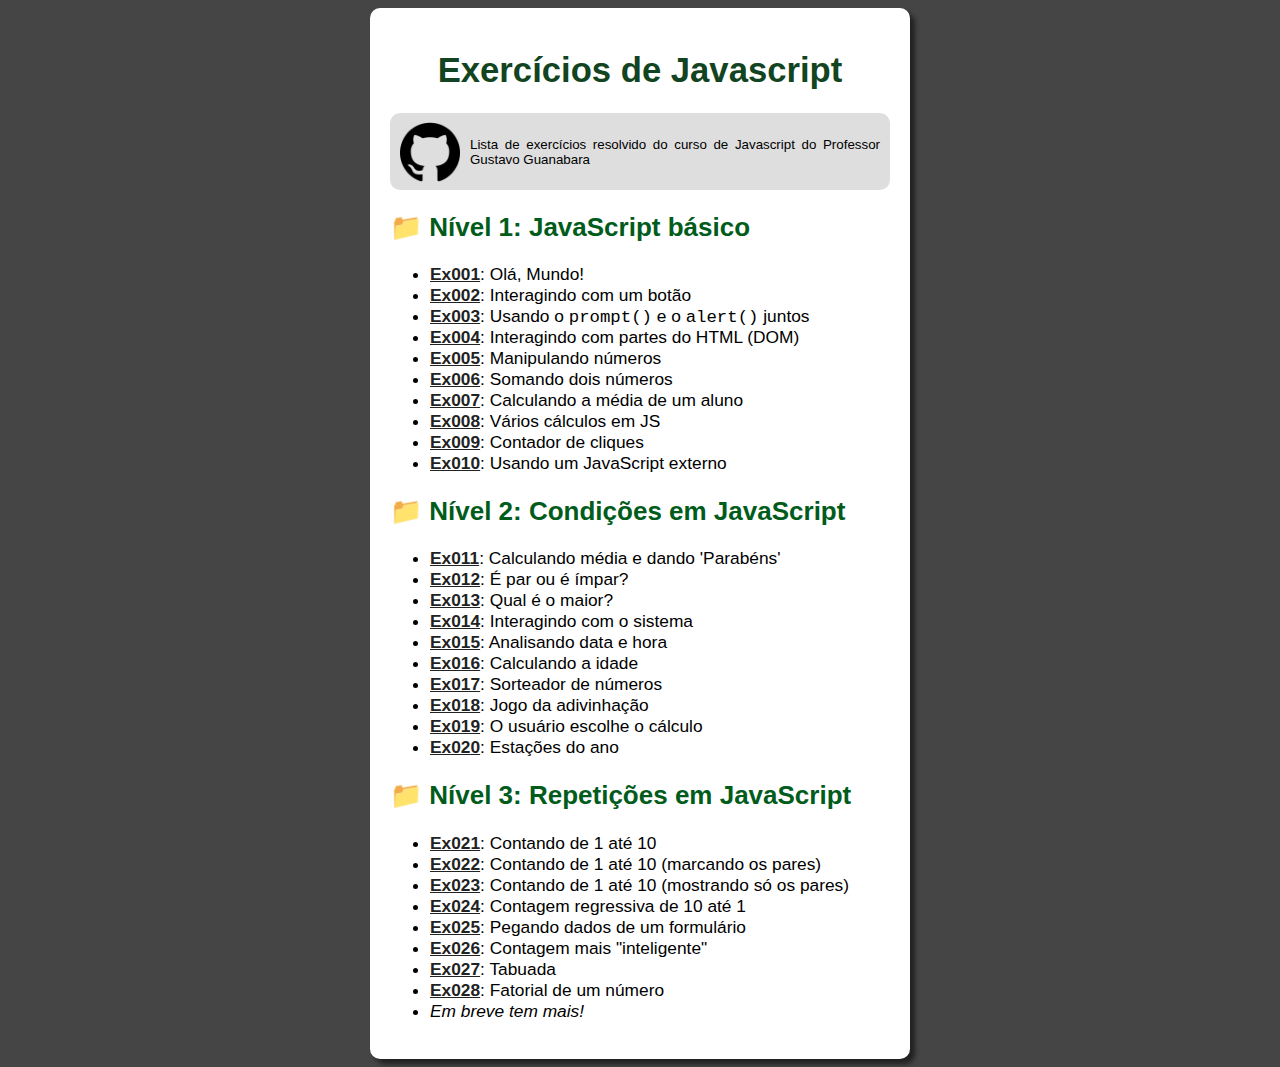
<file: index.html>
<!DOCTYPE html>
<html lang="pt-br">
<head>
    <meta charset="UTF-8">
    <meta name="viewport" content="width=device-width, initial-scale=1.0">
    <title>Exercícios de JavaScript</title>
    <link rel="stylesheet" href="style.css">
</head>
<body>
    <main>
        <h1>Exercícios de Javascript</h1>
        <aside>
            <p><img src="image/logo_git.png" alt="Logo do github">Lista de exercícios resolvido do curso de Javascript do Professor Gustavo Guanabara</p>
        </aside>
        <h2>📁 Nível 1: JavaScript básico</h2>
        <ul>
            <li><a href="ex001/index.html">Ex001</a>: Olá, Mundo!</li>
            <li><a href="ex002/index.html">Ex002</a>: Interagindo com um botão</li>
            <li><a href="ex003/index.html">Ex003</a>: Usando o <code>prompt()</code> e o <code>alert()</code> juntos</li>
            <li><a href="ex004/index.html">Ex004</a>: Interagindo com partes do HTML (DOM)</li>
            <li><a href="ex005/index.html">Ex005</a>: Manipulando números</li>
            <li><a href="ex006/index.html">Ex006</a>: Somando dois números</li>
            <li><a href="ex007/index.html">Ex007</a>: Calculando a média de um aluno</li>
            <li><a href="ex008/index.html">Ex008</a>: Vários cálculos em JS</li>
            <li><a href="ex009/index.html">Ex009</a>: Contador de cliques</li>
            <li><a href="ex010/index.html">Ex010</a>: Usando um JavaScript externo</li>
        </ul>
        <h2>📁 Nível 2: Condições em JavaScript</h2>
        <ul>
            <li><a href="ex011/index.html">Ex011</a>: Calculando média e dando 'Parabéns'</li>
            <li><a href="ex012/index.html">Ex012</a>: É par ou é ímpar?</li>
            <li><a href="ex013/index.html">Ex013</a>: Qual é o maior?</li>
            <li><a href="ex014/index.html">Ex014</a>: Interagindo com o sistema</li>
            <li><a href="ex015/index.html">Ex015</a>: Analisando data e hora</li>
            <li><a href="ex016/index.html">Ex016</a>: Calculando a idade</li>
            <li><a href="ex017/index.html">Ex017</a>: Sorteador de números</li>
            <li><a href="ex018/index.html">Ex018</a>: Jogo da adivinhação</li>
            <li><a href="ex019/index.html">Ex019</a>: O usuário escolhe o cálculo</li>
            <li><a href="ex020/index.html">Ex020</a>: Estações do ano</li>
        </ul>
        <h2>📁 Nível 3: Repetições em JavaScript</h2>
        <ul>
            <li><a href="ex021/index.html">Ex021</a>: Contando de 1 até 10</li>
            <li><a href="ex022/index.html">Ex022</a>: Contando de 1 até 10 (marcando os pares)</li>
            <li><a href="ex023/index.html">Ex023</a>: Contando de 1 até 10 (mostrando só os pares)</li>
            <li><a href="ex024/index.html">Ex024</a>: Contagem regressiva de 10 até 1</li>
            <li><a href="ex025/index.html">Ex025</a>: Pegando dados de um formulário</li>
            <li><a href="ex026/index.html">Ex026</a>: Contagem mais "inteligente"</li>
            <li><a href="#">Ex027</a>: Tabuada</li>
            <li><a href="#">Ex028</a>: Fatorial de um número</li>
            <li><em>Em breve tem mais!</em></li>
        </ul>
    </main>
</body>
</html>
</file>
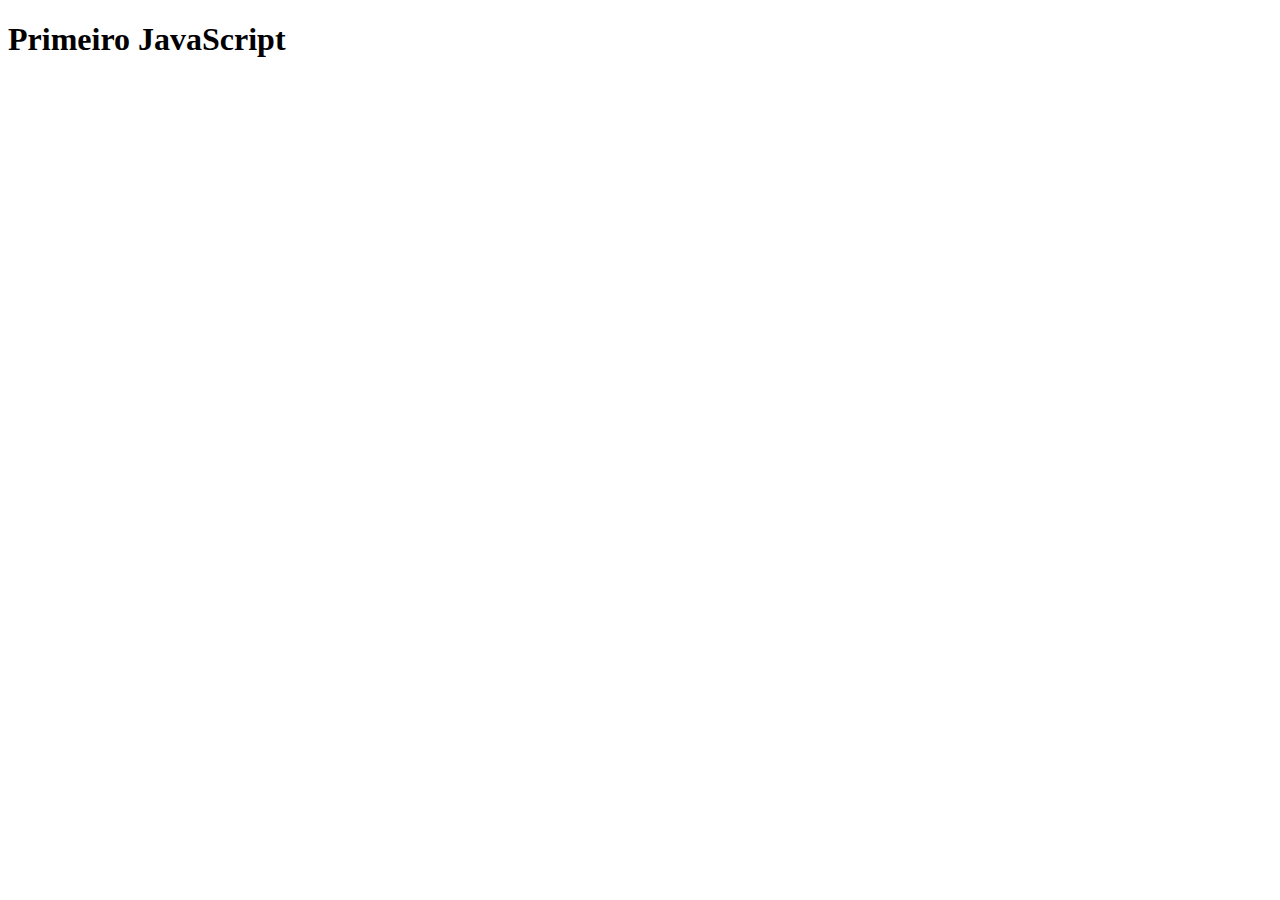
<file: ex001/index.html>
<!DOCTYPE html>
<html lang="pt-br">
<head>
    <meta charset="UTF-8">
    <meta name="viewport" content="width=device-width, initial-scale=1.0">
    <title>Primeiro JS</title>
</head>
<body>
    <h1>Primeiro JavaScript</h1>
    <script src="script.js" defer></script>
</body>
</html>
</file>
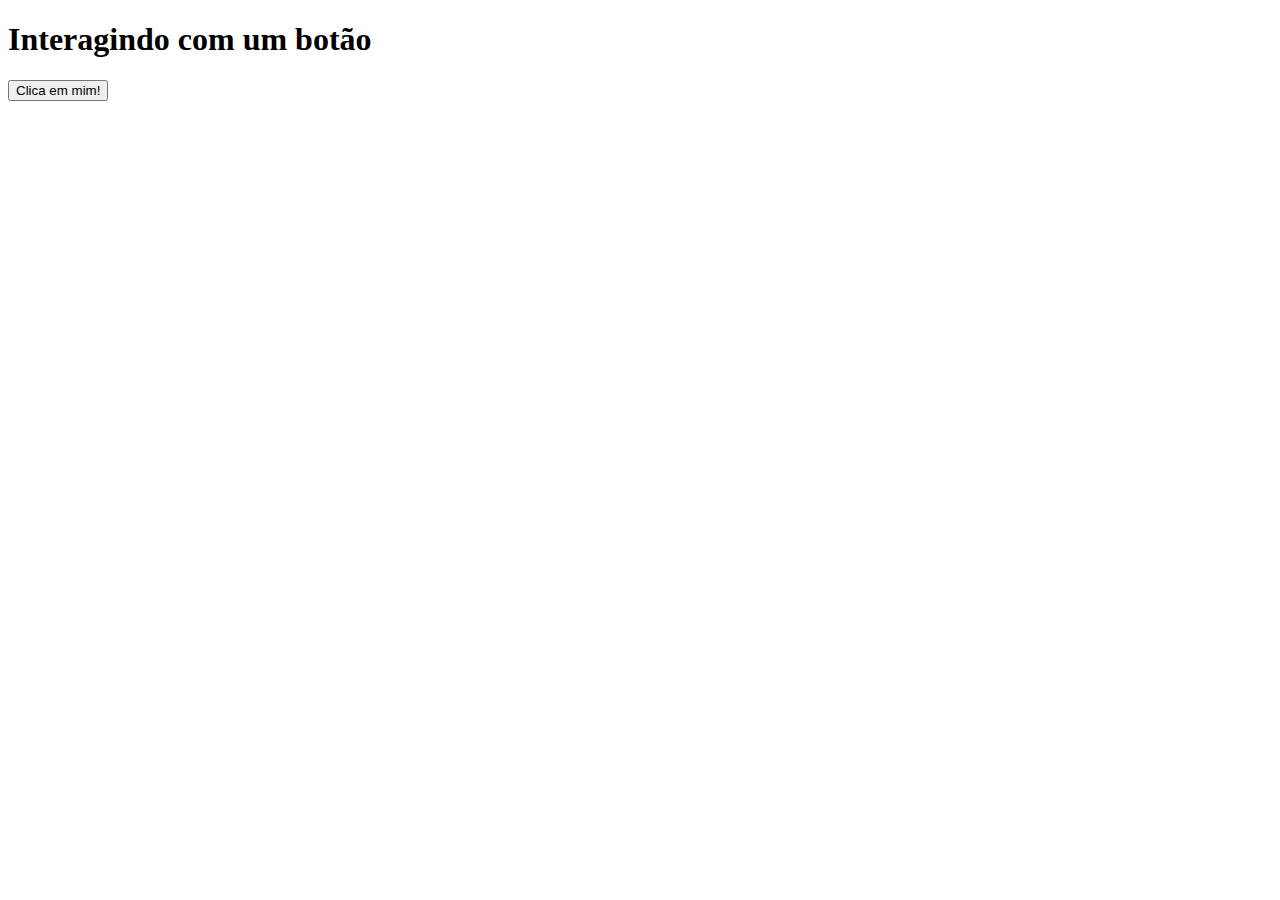
<file: ex002/index.html>
<!DOCTYPE html>
<html lang="pt-br">
<head>
    <meta charset="UTF-8">
    <meta name="viewport" content="width=device-width, initial-scale=1.0">
    <title>Document</title>
</head>
<body>
    <h1>Interagindo com um botão</h1>
    <button id="botao">Clica em mim!</button>
    <script src="script.js" defer></script>
</body>
</html>
</file>
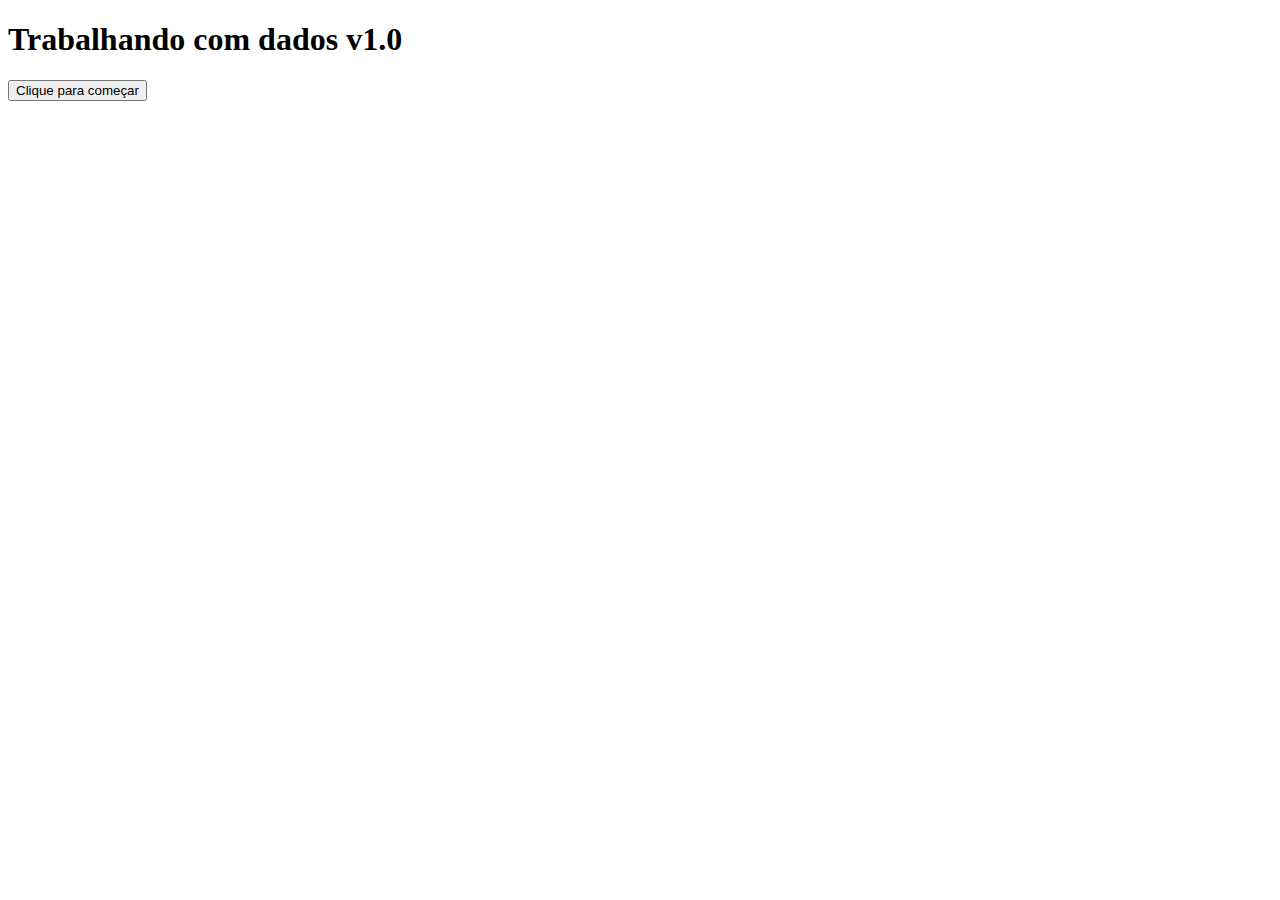
<file: ex003/index.html>
<!DOCTYPE html>
<html lang="pt-br">
<head>
    <meta charset="UTF-8">
    <meta name="viewport" content="width=device-width, initial-scale=1.0">
    <title>Dados com JS</title>
</head>
<body>
    <h1>Trabalhando com dados v1.0</h1>
    <button id="botao">Clique para começar</button>
    <script src="script.js" defer></script>
</body>
</html>
</file>
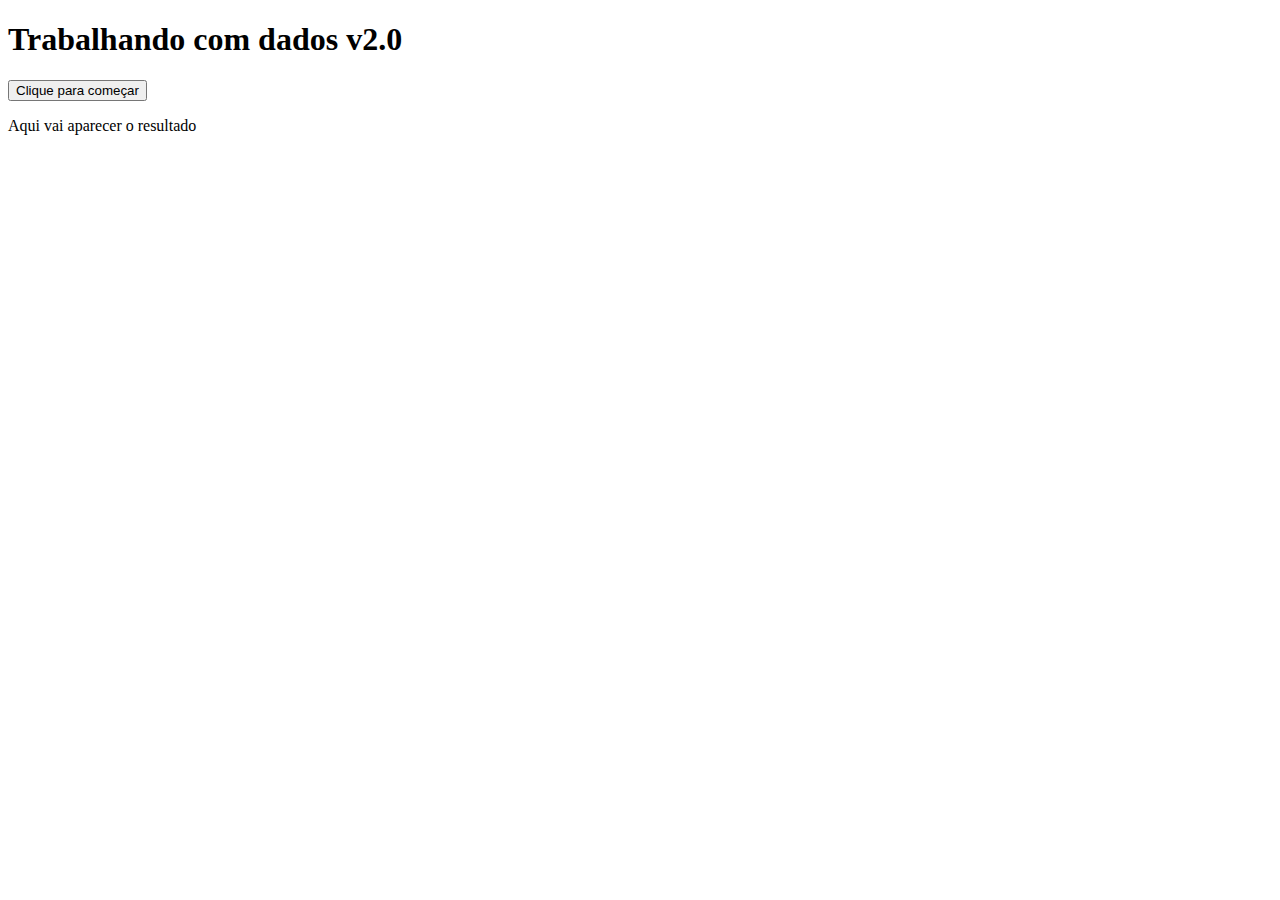
<file: ex004/index.html>
<!DOCTYPE html>
<html lang="pt-br">
<head>
    <meta charset="UTF-8">
    <meta name="viewport" content="width=device-width, initial-scale=1.0">
    <title>Dados com JS</title>
</head>
<body>
    <h1>Trabalhando com dados v2.0</h1>
    <button id="botao">Clique para começar</button>
    <p id="resultado">Aqui vai aparecer o resultado</p>

    <script src="script.js"></script>
</body>
</html>
</file>
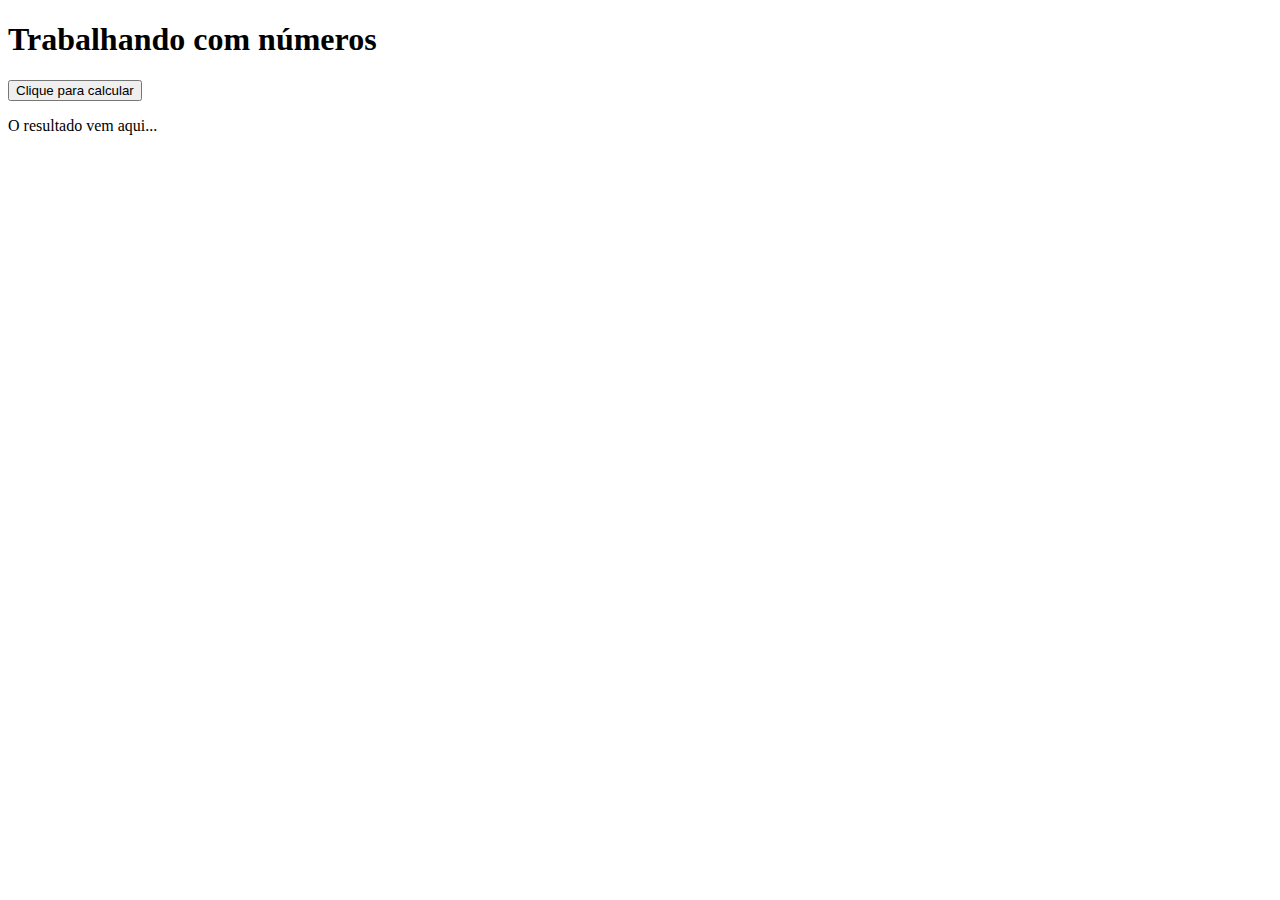
<file: ex005/index.html>
<!DOCTYPE html>
<html lang="pt-br">
<head>
    <meta charset="UTF-8">
    <meta name="viewport" content="width=device-width, initial-scale=1.0">
    <title>Números com JS</title>
</head>
<body>
    <h1>Trabalhando com números</h1>
    <button id="botao">Clique para calcular</button>
    <p id="resultado">O resultado vem aqui...</p>
    <script src="script.js"></script>
</body>
</html>
</file>
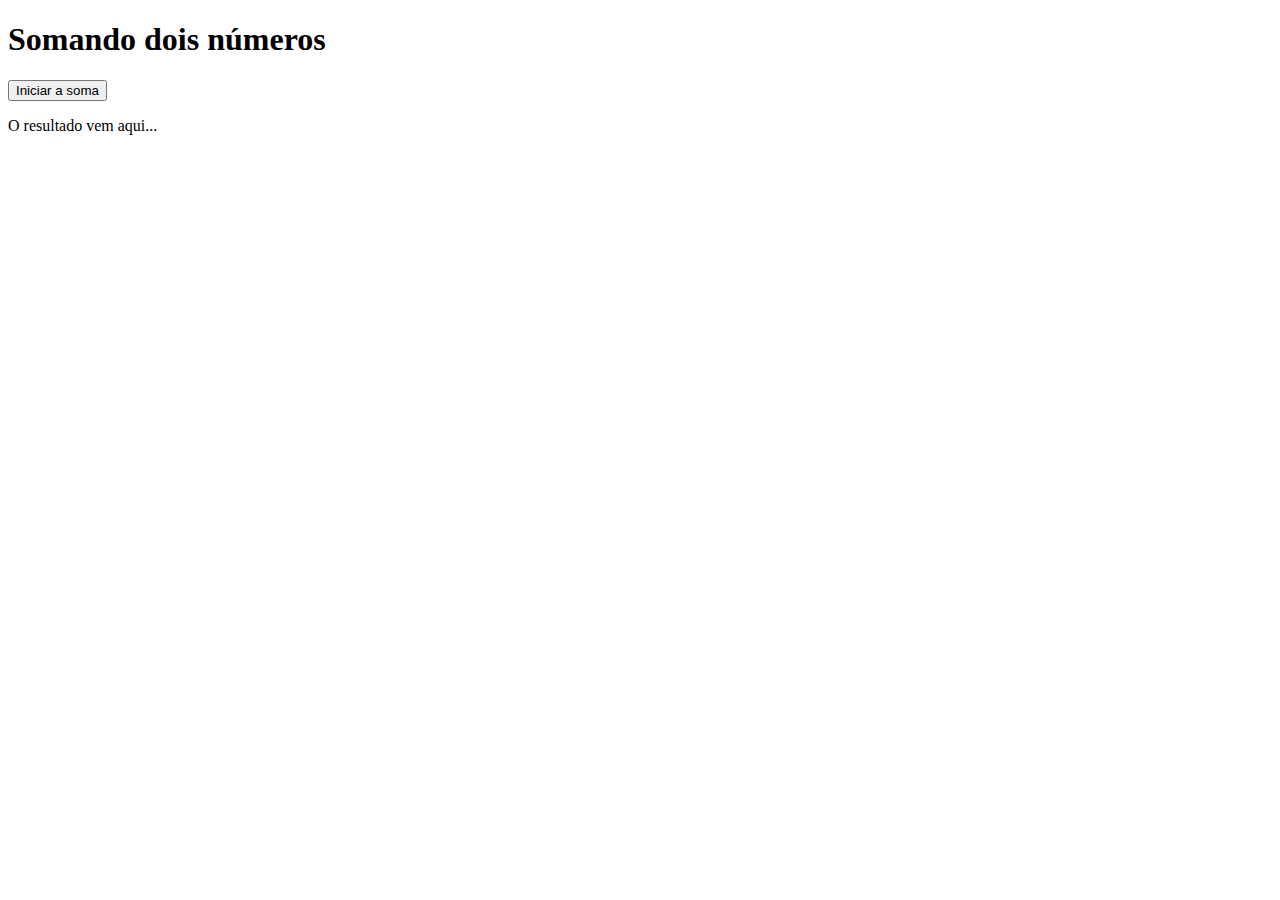
<file: ex006/index.html>
<!DOCTYPE html>
<html lang="pt-br">
<head>
    <meta charset="UTF-8">
    <meta name="viewport" content="width=device-width, initial-scale=1.0">
    <title>Números com JS</title>
</head>
<body>
    <h1>Somando dois números</h1>
    <button id="botao">Iniciar a soma</button>
    <p id="resultado">O resultado vem aqui...</p>

    <script src="script.js" defer></script>
</body>
</html>
</file>
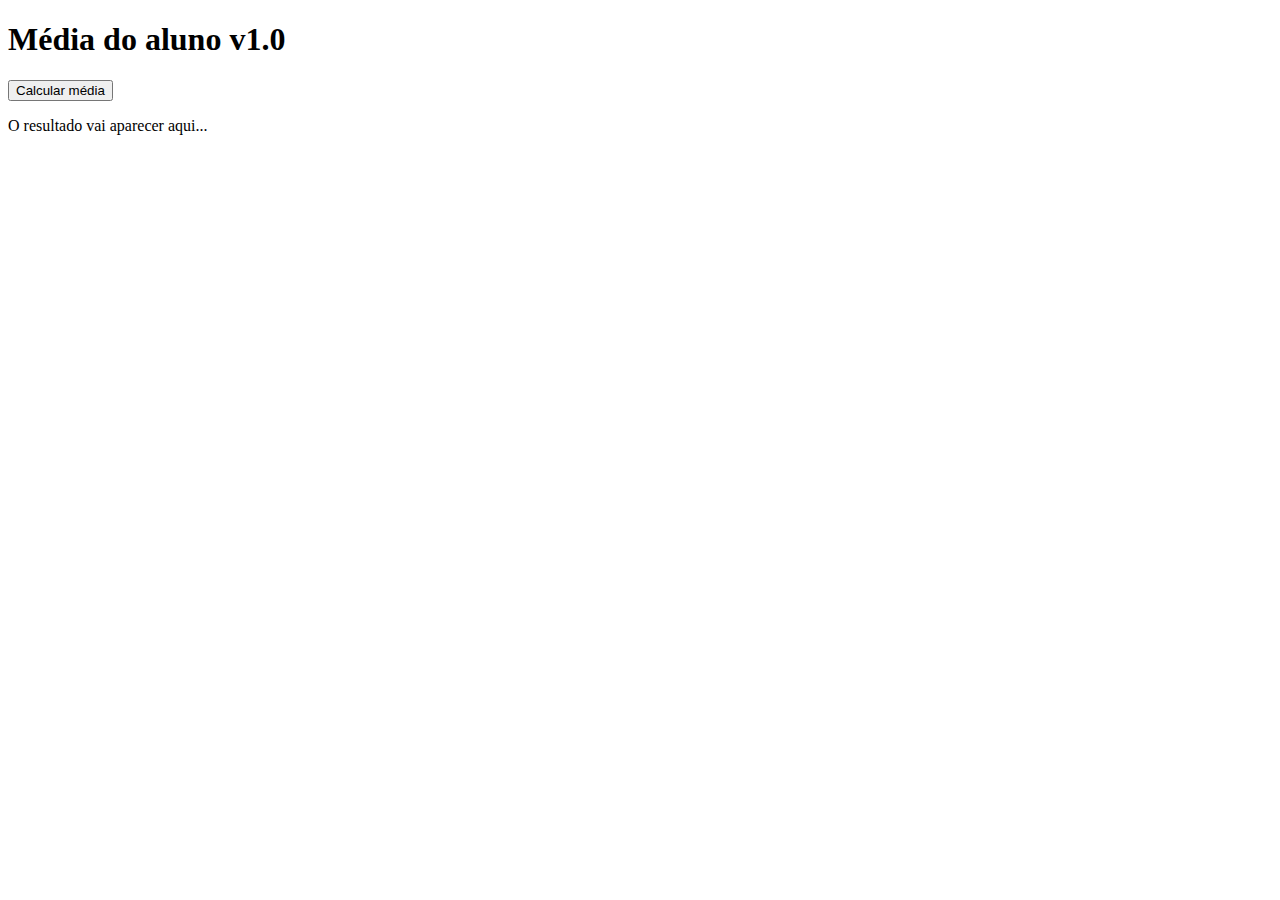
<file: ex007/index.html>
<!DOCTYPE html>
<html lang="pt-br">
<head>
    <meta charset="UTF-8">
    <meta name="viewport" content="width=device-width, initial-scale=1.0">
    <title>Números com JS</title>
</head>
<body>
    <h1>Média do aluno v1.0</h1>
    <button id="botao">Calcular média</button>
    <p id="resultado">O resultado vai aparecer aqui...</p>

    <script src="script.js" defer></script>
</body>
</html>
</file>
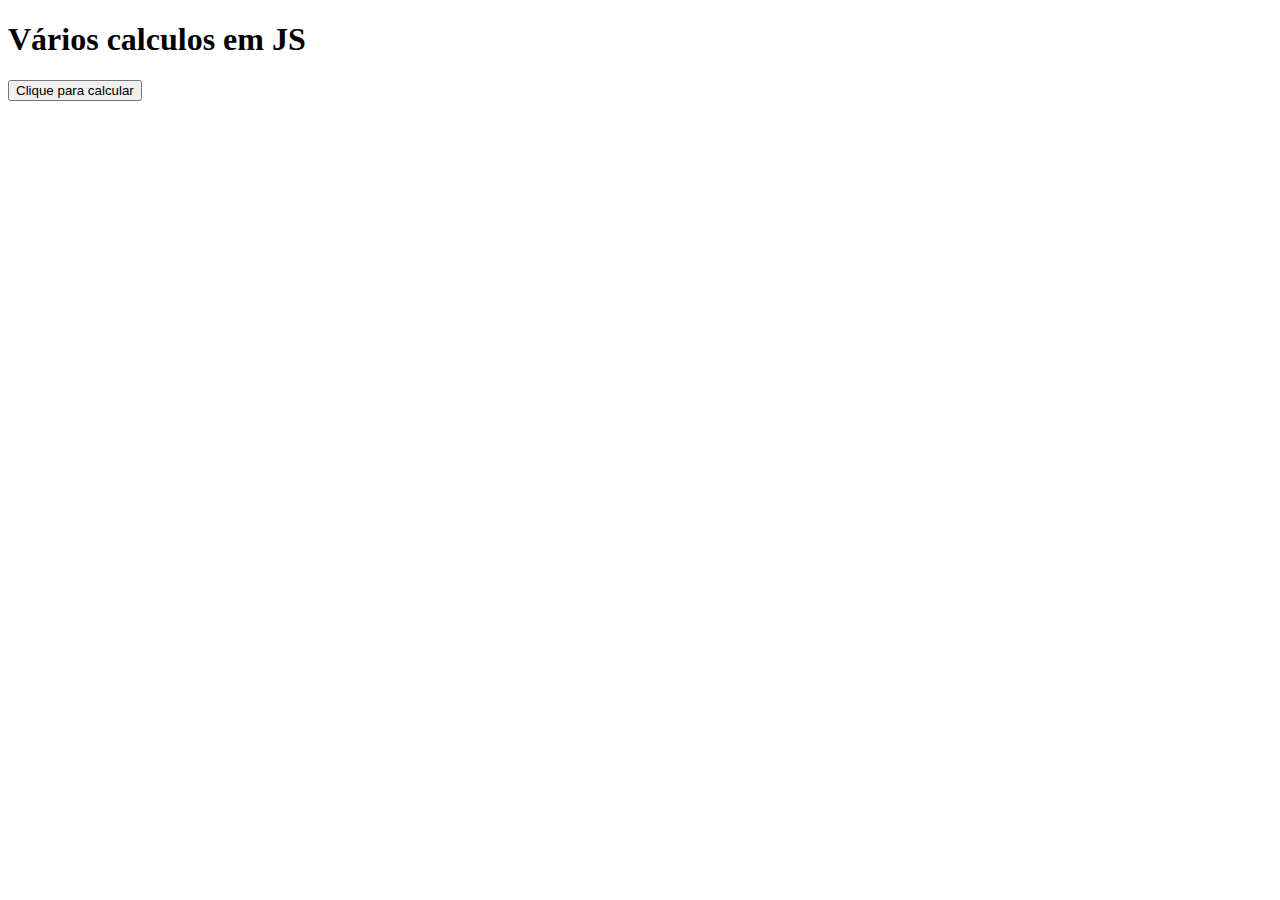
<file: ex008/index.html>
<!DOCTYPE html>
<html lang="pt-br">
<head>
    <meta charset="UTF-8">
    <meta name="viewport" content="width=device-width, initial-scale=1.0">
    <title>Números com JS</title>
</head>
<body>
    <h1>Vários calculos em JS</h1>
    <button id="botao">Clique para calcular</button>
    <section id="resultado">
    </section>
    <script src="script.js" defer></script>
</body>
</html>
</file>
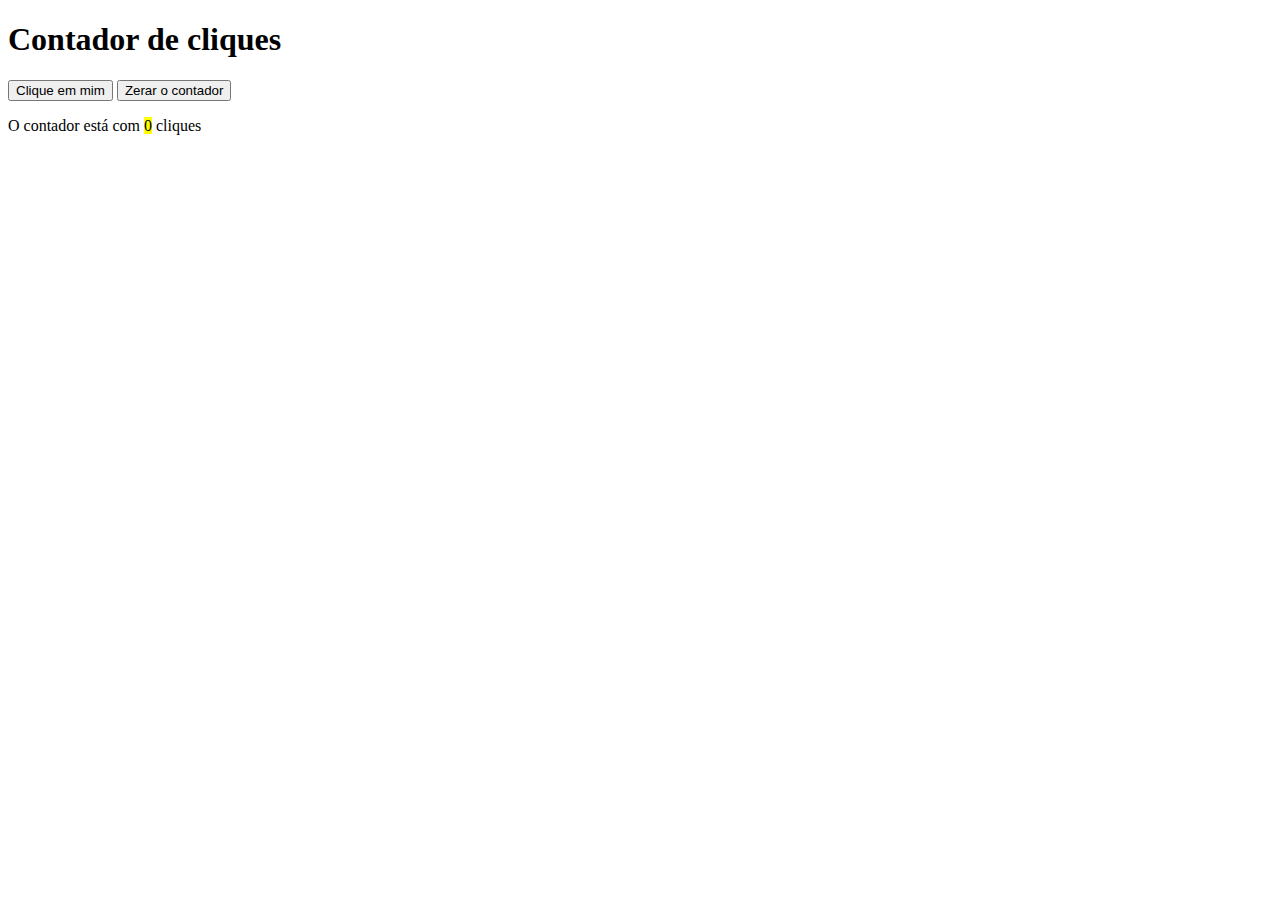
<file: ex009/index.html>
<!DOCTYPE html>
<html lang="pt-br">
<head>
    <meta charset="UTF-8">
    <meta name="viewport" content="width=device-width, initial-scale=1.0">
    <title>Contador de cliques</title>
</head>
<body>
    <h1>Contador de cliques</h1>
    <button id="botao">Clique em mim</button>
    <button id="zerar">Zerar o contador</button>
    <section id="result">
        <p>O contador está com <mark>0</mark> cliques</p>
    </section>
    <script src="script.js" defer></script>
</body>
</html>
</file>
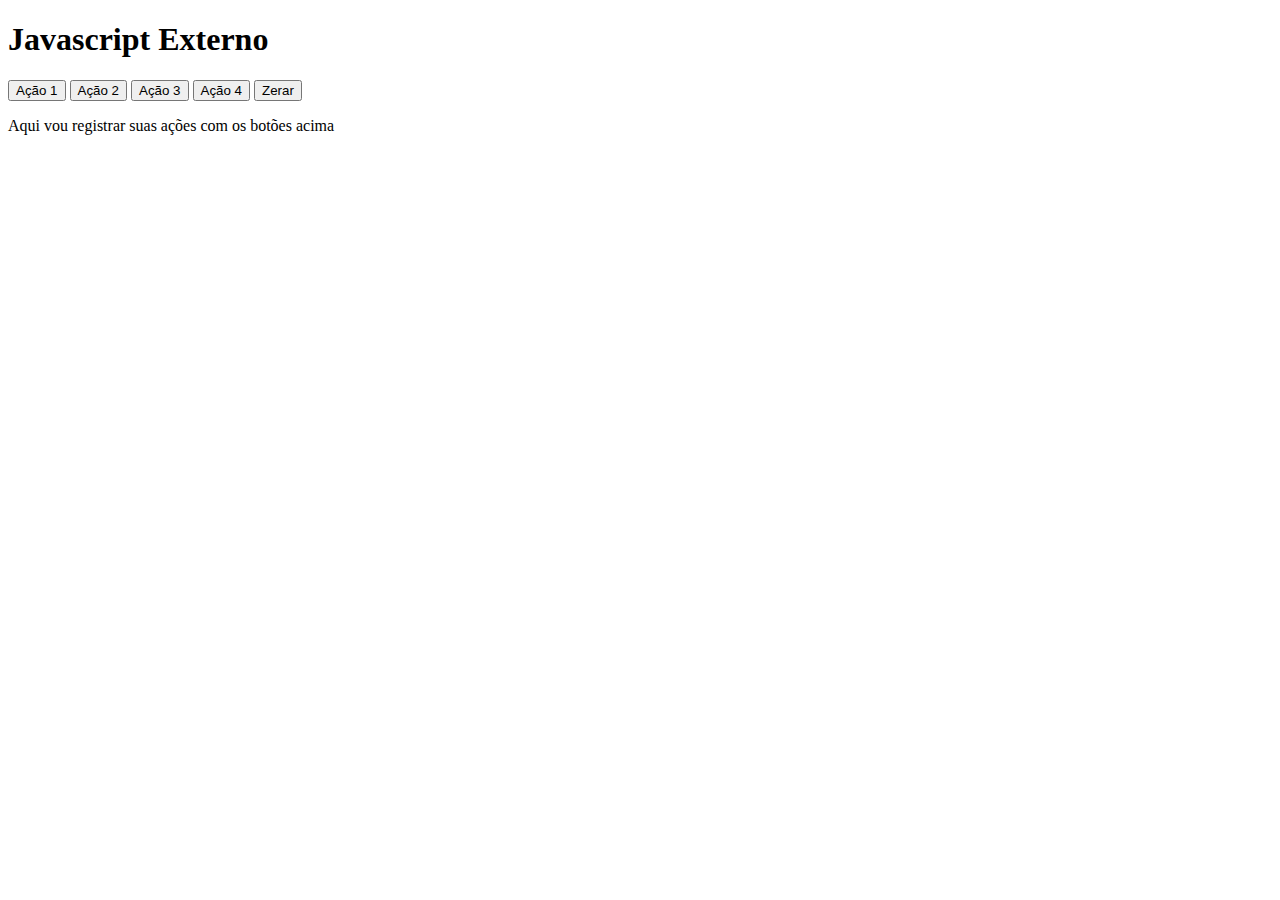
<file: ex010/index.html>
<!DOCTYPE html>
<html lang="pt-br">
<head>
    <meta charset="UTF-8">
    <meta name="viewport" content="width=device-width, initial-scale=1.0">
    <title>Javascript externo</title>
</head>
<body>
    <h1>Javascript Externo</h1>
    <button id="botao1">Ação 1</button>
    <button id="botao2">Ação 2</button>
    <button id="botao3">Ação 3</button>
    <button id="botao4">Ação 4</button>
    <button id="zerar">Zerar</button>
    <section id="resultado">
        <p>Aqui vou registrar suas ações com os botões acima</p>
    </section>

    <script src="script.js"></script>
</body>
</html>
</file>
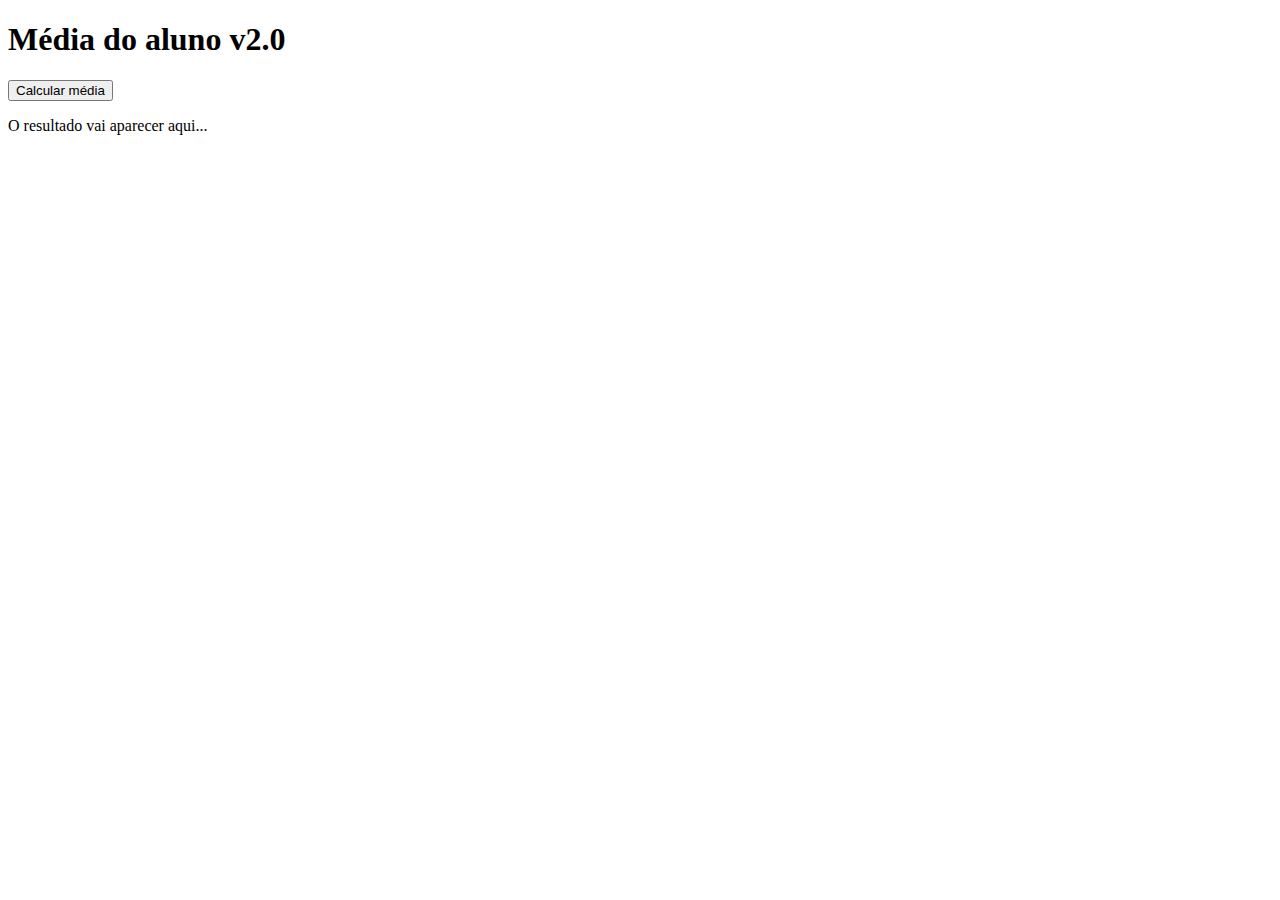
<file: ex011/index.html>
<!DOCTYPE html>
<html lang="pt-br">
<head>
    <meta charset="UTF-8">
    <meta name="viewport" content="width=device-width, initial-scale=1.0">
    <title>Números com JS</title>
</head>
<body>
    <h1>Média do aluno v2.0</h1>
    <button id="botao">Calcular média</button>
    <section id="resultado">
        <p>O resultado vai aparecer aqui...</p>

        <script src="script.js"></script>
    </section>
</body>
</html>
</file>
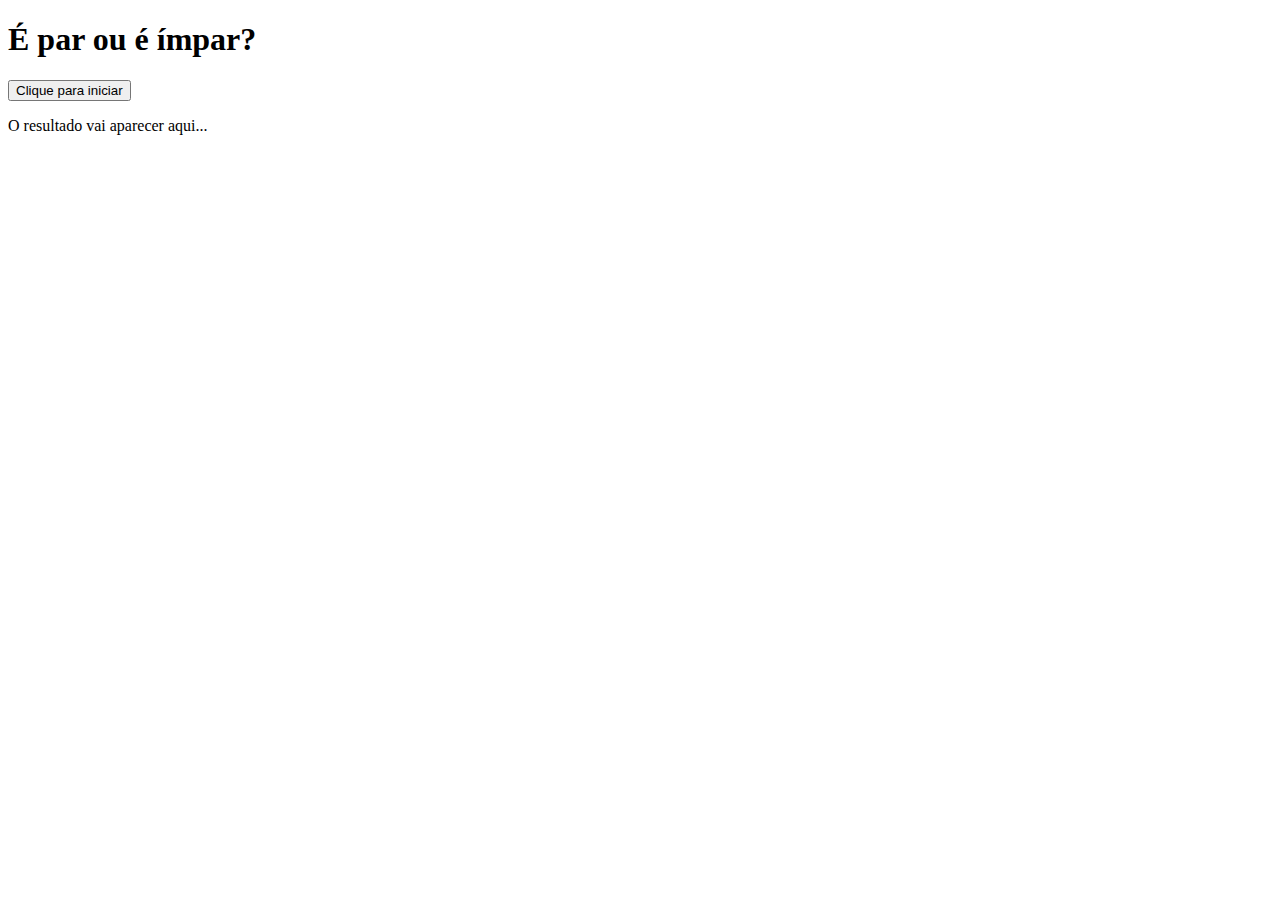
<file: ex012/index.html>
<!DOCTYPE html>
<html lang="pt-br">
<head>
    <meta charset="UTF-8">
    <meta name="viewport" content="width=device-width, initial-scale=1.0">
    <title>O número é par ou ímpar?</title>
</head>
<body>
    <h1>É par ou é ímpar?</h1>
    <button id="botao">Clique para iniciar</button>
    <div id="resultado">
        <p>O resultado vai aparecer aqui...</p>
    </div>

    <script src="script.js" defer></script>
</body>
</html>
</file>
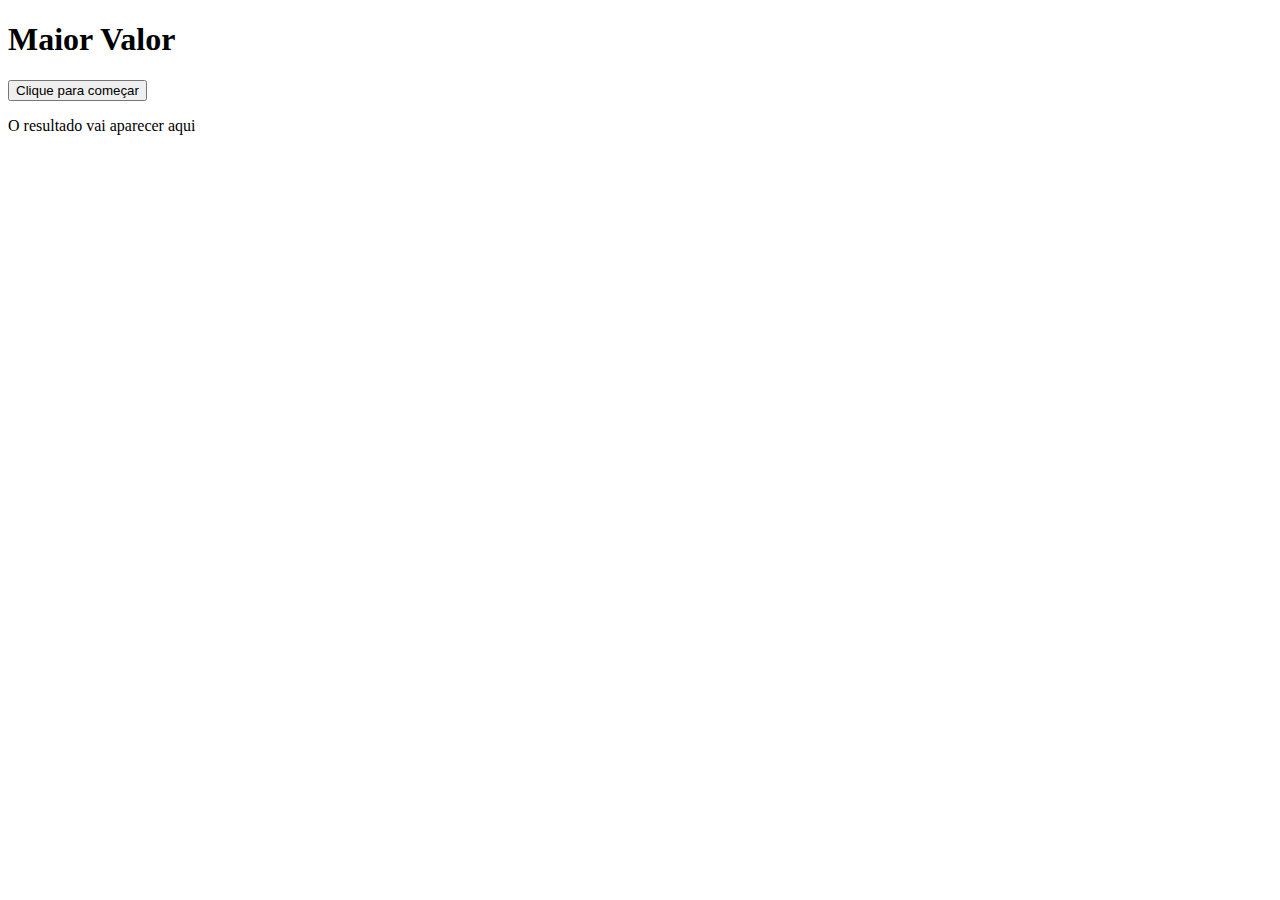
<file: ex013/index.html>
<!DOCTYPE html>
<html lang="pt-br">
<head>
    <meta charset="UTF-8">
    <meta name="viewport" content="width=device-width, initial-scale=1.0">
    <title>Maior Valor</title>
</head>
<body>
    <h1>Maior Valor</h1>
    <button id="botao">Clique para começar</button>
    <div id="resultado">
        <p>O resultado vai aparecer aqui</p>

        <script src="script.js" defer></script>
    </div>
</body>
</html>
</file>
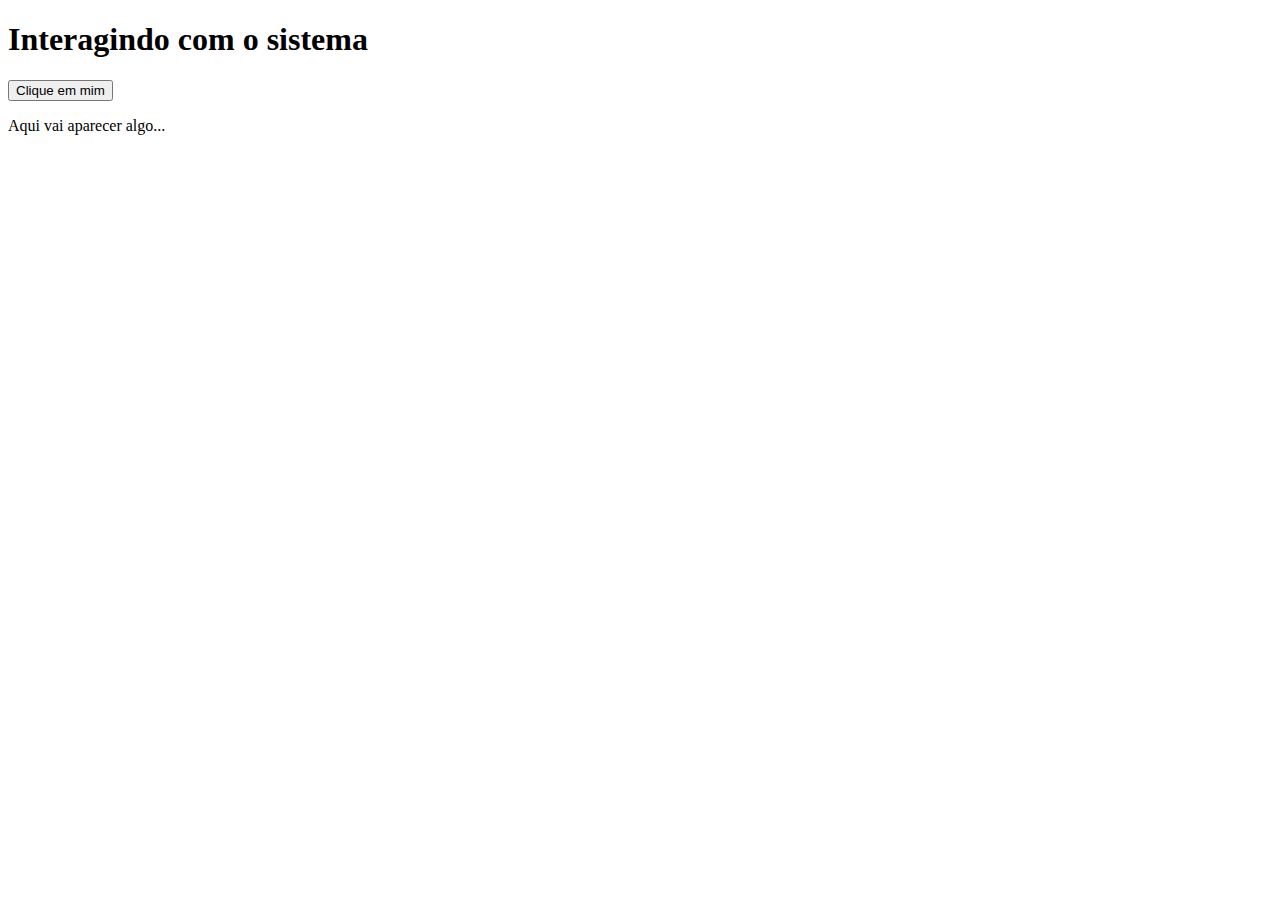
<file: ex014/index.html>
<!DOCTYPE html>
<html lang="pt-br">
<head>
    <meta charset="UTF-8">
    <meta name="viewport" content="width=device-width, initial-scale=1.0">
    <title>Interagindo com o sistema</title>
</head>
<body>
    <h1>Interagindo com o sistema</h1>
    <button id="botao">Clique em mim</button>
    <div id="resultado">
        <p>Aqui vai aparecer algo...</p>
    </div>

    <script src="script.js" defer></script>
</body>
</html>
</file>
<file: style.css>
body {
      background-color: rgb(69, 69, 69);
      font: 13pt Arial;
  }

  main {
      background-color: white;
      width: 500px;
      padding: 20px;
      margin: auto;
      border-radius: 10px;
      box-shadow: 5px 5px 5px rgba(0, 0, 0, 0.529);
  }
  

  h1 {
    color: rgb(18, 68, 33);
    text-align: center;
  }

  img {
    width: 60px;
    margin: -15px 10px 0 0;
    float: left;
  }

  aside {
    display: block;
    font-size: 10pt;
    text-align: justify;
    background-color: rgb(222, 222, 222);
    padding: 10px;
    border-radius: 10px;
    margin-bottom: 10px;
  }

  h2 {
    color: rgb(1, 92, 28);
  }

  h2#nome {
    text-align: center;
    font-size: 1rem;
    font-family: 'Courier New', Courier, monospace;
    font-style: oblique;
    color: rgb(5, 112, 5);
  }

  a {
    color: rgb(34, 34, 34);
    font-weight: bolder;
  }

  a:hover {
    color: rgb(125, 92, 8);
  }
</file>
